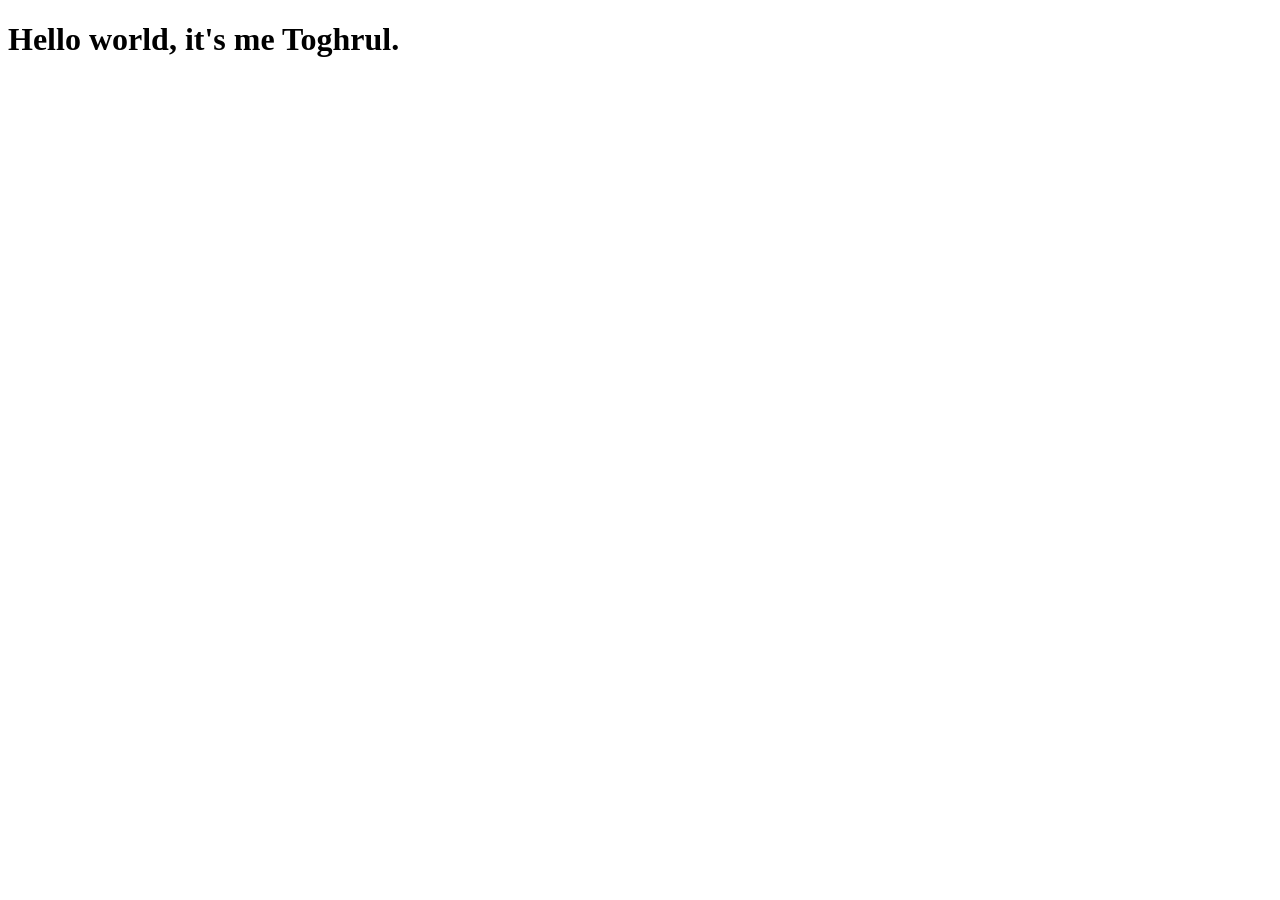
<file: week 01/hello world.html>
<!DOCTYPE html>
<html lang="en">

<head>
    <meta charset="UTF-8">
    <meta http-equiv="X-UA-Compatible" content="IE=edge">
    <meta name="viewport" content="width=device-width, initial-scale=1.0">
    <title>Hello world</title>
</head>

<body>
    <h1>
        Hello world, it's me Toghrul.
    </h1>
</body>

</html>
</file>
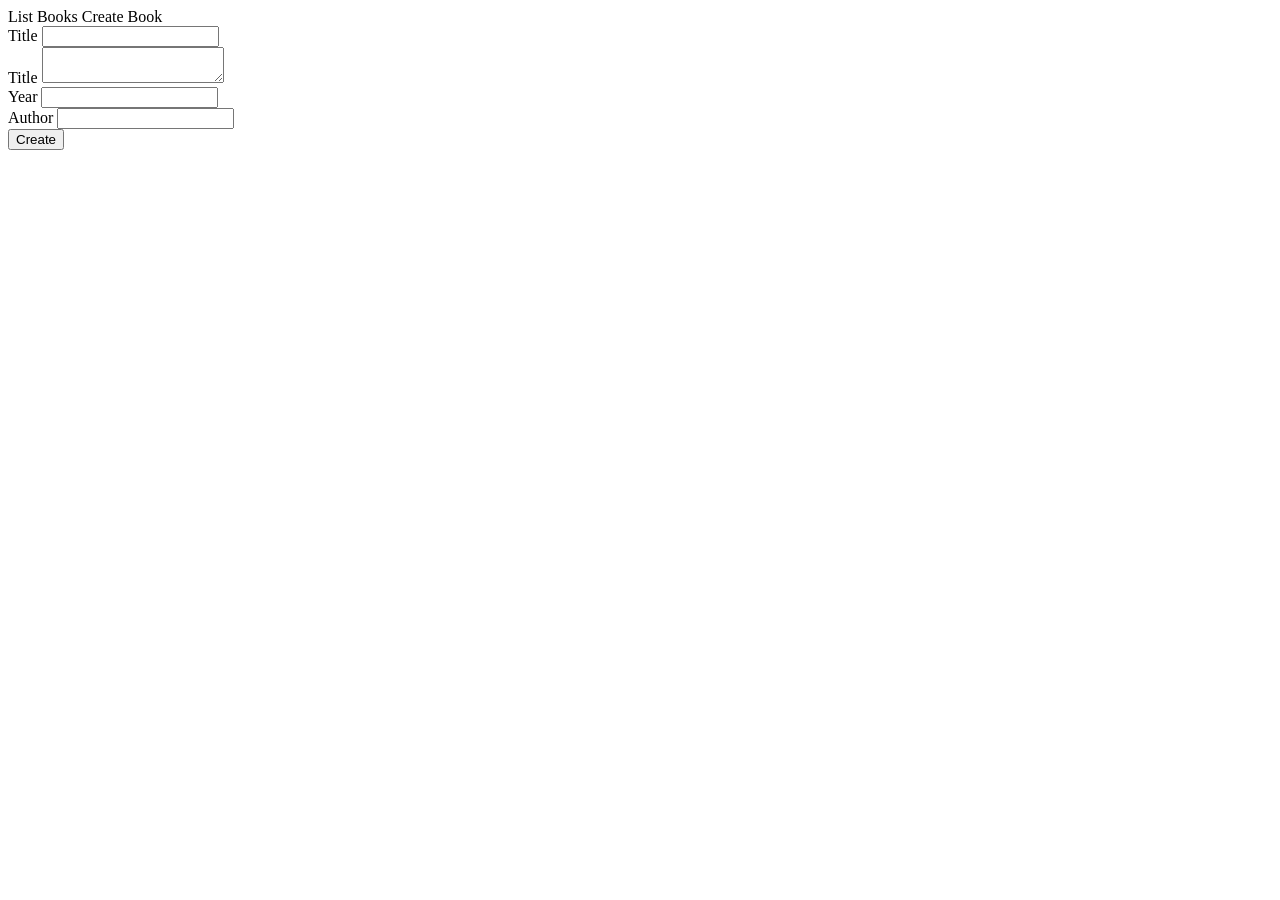
<file: bookapp/src/main/resources/templates/create-book.html>
<!DOCTYPE html SYSTEM "http://www.thymeleaf.org/dtd/xhtml1-strict-thymeleaf-4.dtd">

<html xmlns="http://www.w3.org/1999/xhtml"
      xmlns:th="http://www.thymeleaf.org"
      lang="en">
<head>
    <meta charset="UTF-8">
    <title>Create book</title>
</head>
<body>
<header>
    <nav>
        <a th:href="@{/books}">List Books</a>
        <a th:href="@{/create}">Create Book</a>
    </nav>
</header>
<main>

<form method="POST" th:action="@{/create}" th:object="${book}">
    <div>
        <label for="title">Title</label>
        <input id="title" type="text" th:field="*{title}">
    </div>

    <div>
        <label for="description">Title</label>
        <textarea id="description" th:field="*{description}"></textarea>
    </div>

    <div>
        <label for="year">Year</label>
        <input id="year" type="text" th:field="*{year}">
    </div>

    <div>
        <label for="author">Author</label>
        <input id="author" type="text" th:field="*{author}">
    </div>

    <input type="submit" value="Create">
</form>
</main>

</body>
</html>
</file>
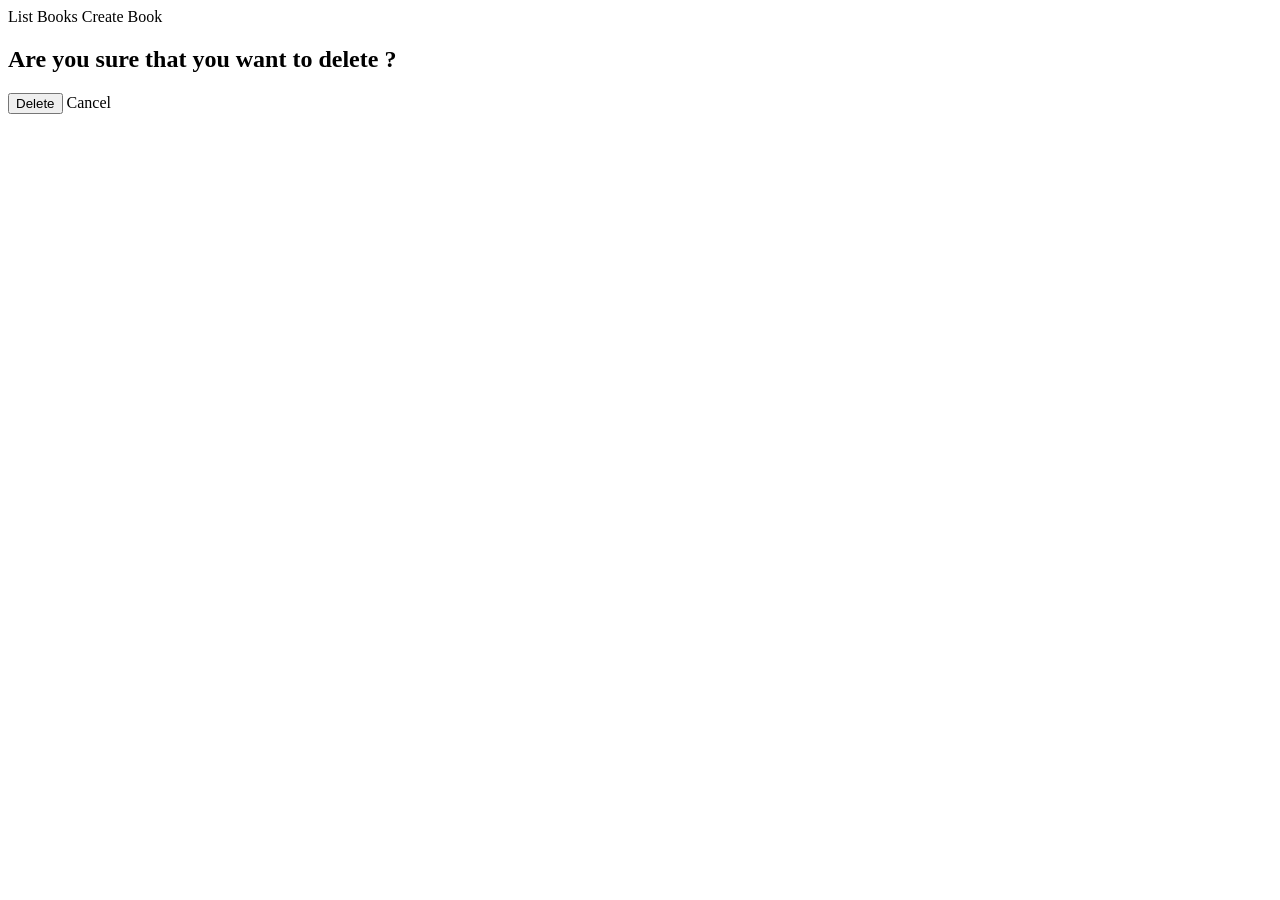
<file: bookapp/src/main/resources/templates/delete-book.html>
<!DOCTYPE html SYSTEM "http://www.thymeleaf.org/dtd/xhtml1-strict-thymeleaf-4.dtd">

<html xmlns="http://www.w3.org/1999/xhtml"
      xmlns:th="http://www.thymeleaf.org"
      lang="en">
<head>
  <meta charset="UTF-8">
  <title>Delete confirmation</title>
</head>
<body>
<header>
  <nav>
    <a th:href="@{/books}">List Books</a>
    <a th:href="@{/create}">Create Book</a>
  </nav>
</header>
<main>
  <form method="POST" th:action="@{/delete/{id}(id=${book.id})}">
    <h2>
      Are you sure that you want to delete <span th:text="${book.title}"></span>?
    </h2>
    <input type="submit" value="Delete">
    <a th:href="@{/books}">Cancel</a>
  </form>
</main>

</body>
</html>
</file>
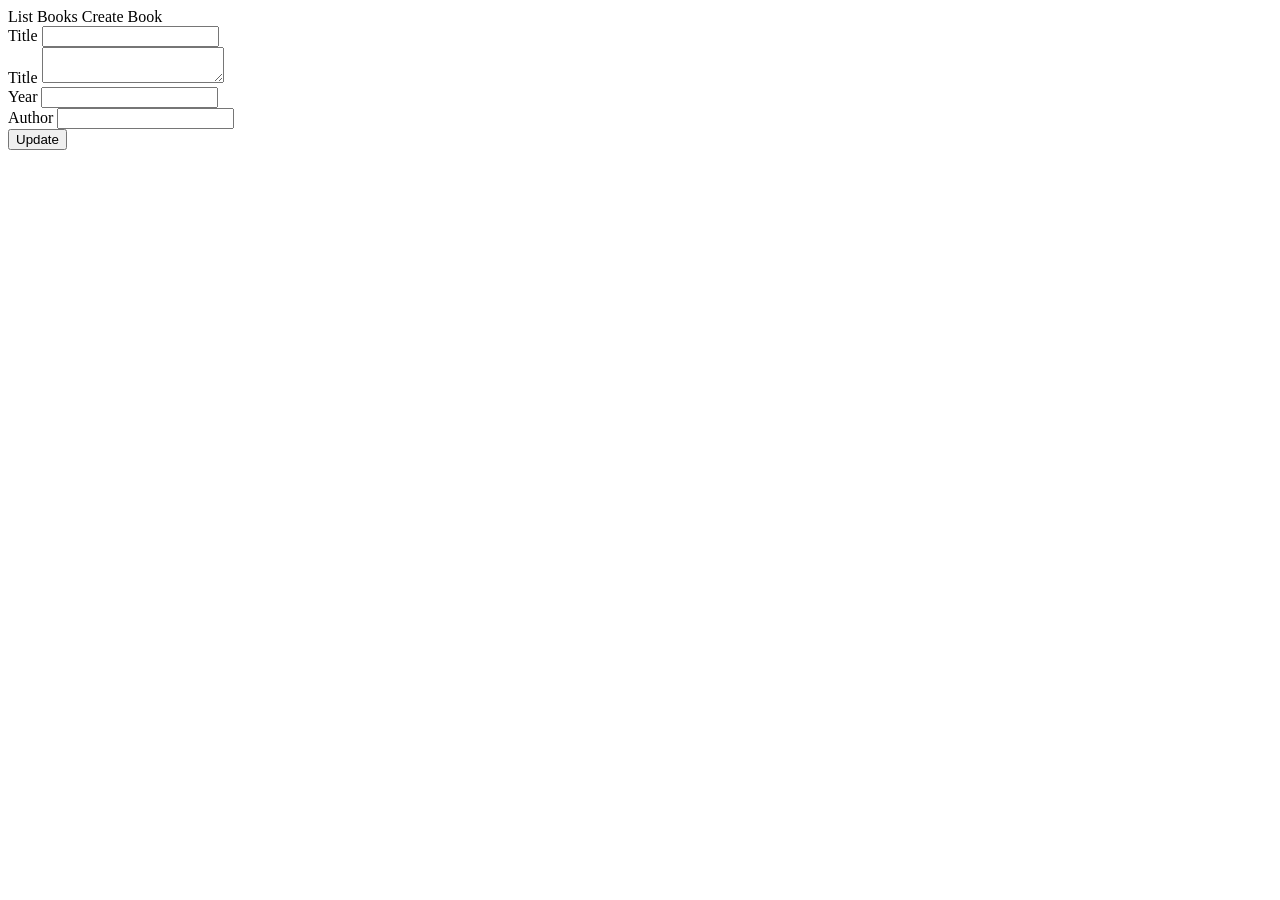
<file: bookapp/src/main/resources/templates/update-book.html>
<!DOCTYPE html SYSTEM "http://www.thymeleaf.org/dtd/xhtml1-strict-thymeleaf-4.dtd">

<html xmlns="http://www.w3.org/1999/xhtml"
      xmlns:th="http://www.thymeleaf.org"
      lang="en">
<head>
  <meta charset="UTF-8">
  <title>Create book</title>
</head>
<body>
<header>
  <nav>
    <a th:href="@{/books}">List Books</a>
    <a th:href="@{/create}">Create Book</a>
  </nav>
</header>
<main>

  <form method="POST" th:action="@{/update/{id}(id=${book.id})}" th:object="${book}">
    <input type="hidden" th:field="*{id}">
    <div>
      <label for="title">Title</label>
      <input id="title" type="text" th:field="*{title}">
    </div>

    <div>
      <label for="description">Title</label>
      <textarea id="description" th:field="*{description}"></textarea>
    </div>

    <div>
      <label for="year">Year</label>
      <input id="year" type="text" th:field="*{year}">
    </div>

    <div>
      <label for="author">Author</label>
      <input id="author" type="text" th:field="*{author}">
    </div>

    <input type="submit" value="Update">
  </form>
</main>

</body>
</html>
</file>
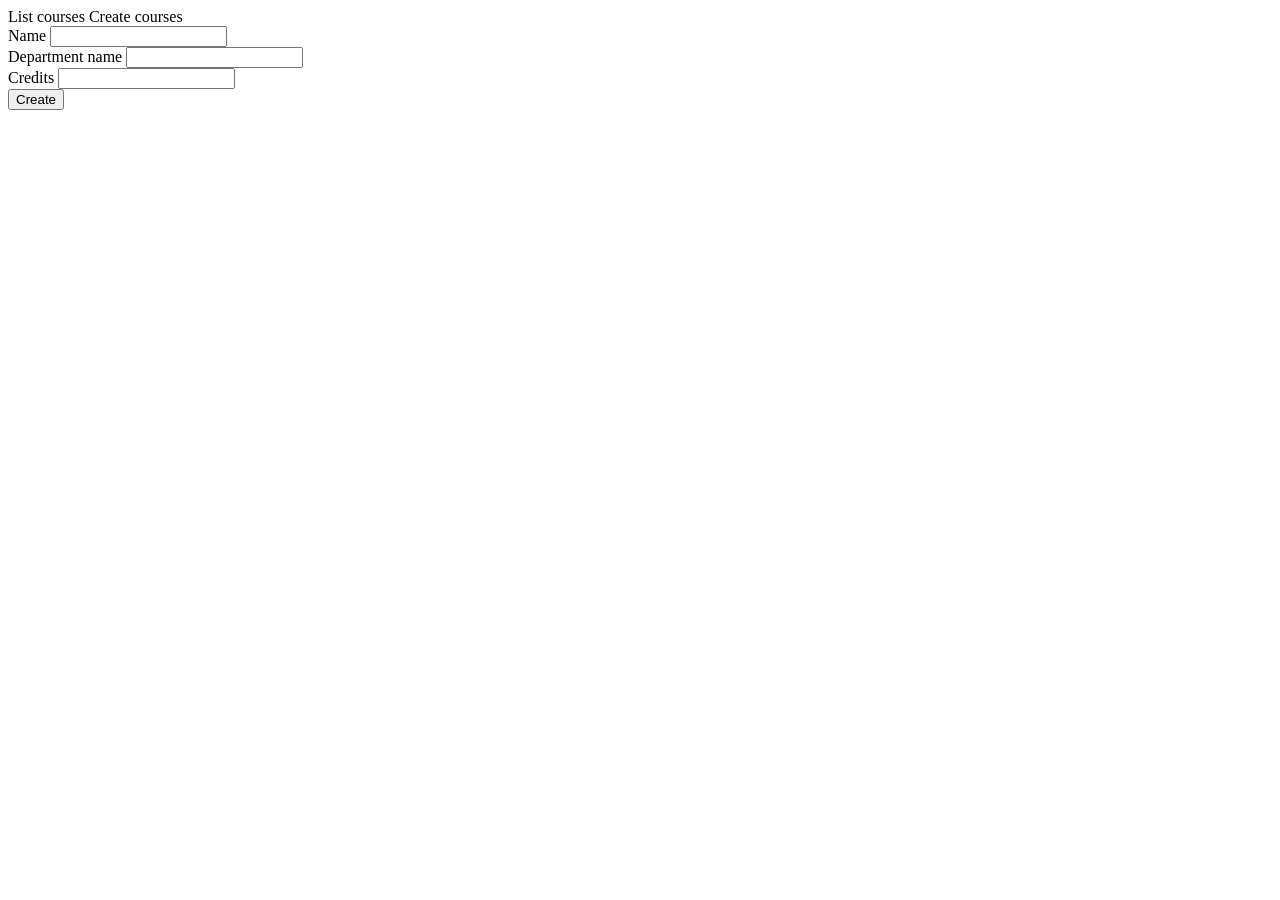
<file: lmsapp/target/classes/templates/course/create.html>
<!DOCTYPE html SYSTEM "http://www.thymeleaf.org/dtd/xhtml1-strict-thymeleaf-4.dtd">

<html xmlns="http://www.w3.org/1999/xhtml"
      xmlns:th="http://www.thymeleaf.org"
      lang="en">
<head>
    <meta charset="UTF-8">
    <title>Create course</title>
</head>
<body>
<header>
    <nav>
        <a th:href="@{/courses/list}">List courses</a>
        <a th:href="@{/courses/create}">Create courses</a>
    </nav>
</header>
<main>
    <form method="POST" th:action="@{/courses/create}" th:object="${course}">
        <div>
            <label for="course-name">Name</label>
            <input id="course-name" type="text" th:field="*{name}">
        </div>
        <div>
            <label for="department-name">Department name</label>
            <input id="department-name" type="text" th:field="*{departmentName}">
        </div>
        <div>
            <label for="credits">Credits</label>
            <input id="credits" type="number" th:field="*{credits}">
        </div>
        <input type="submit" value="Create">
    </form>
</main>

</body>
</html>
</file>
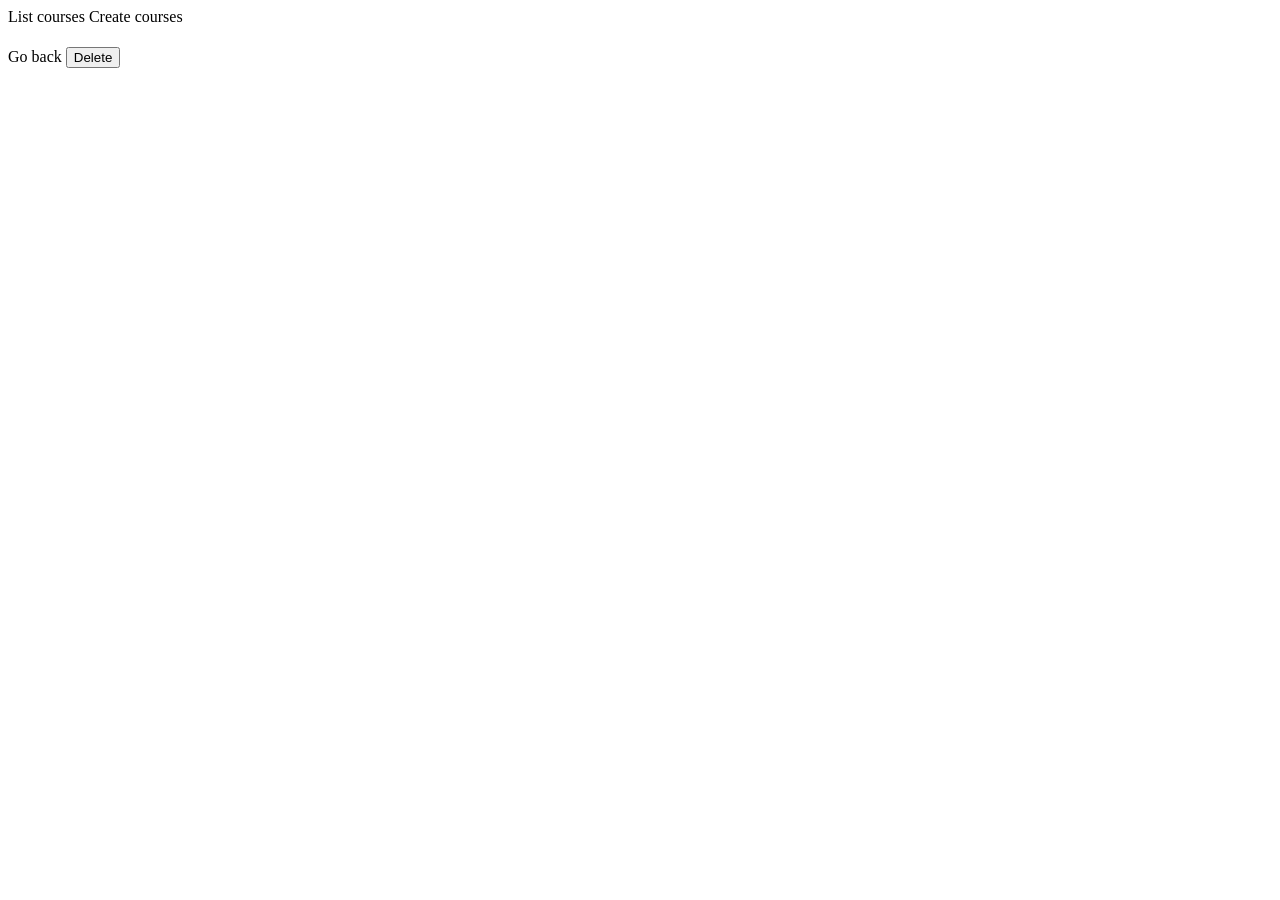
<file: lmsapp/target/classes/templates/course/delete.html>
<!DOCTYPE html SYSTEM "http://www.thymeleaf.org/dtd/xhtml1-strict-thymeleaf-4.dtd">

<html xmlns="http://www.w3.org/1999/xhtml"
      xmlns:th="http://www.thymeleaf.org"
      lang="en">
<head>
    <meta charset="UTF-8">
    <title>Delete course</title>
</head>
<body>
<header>
    <nav>
        <a th:href="@{/courses/list}">List courses</a>
        <a th:href="@{/courses/create}">Create courses</a>
    </nav>
</header>
<main>
    <h1 th:text="Are you sure you want to delete ${course.name} course'?"></h1>
    <form method="POST" th:action="@{/courses/{id}/delete(id=${course.id})}">
        <a th:href="@{/courses/list}">Go back</a>
        <input type="submit" value="Delete">
    </form>
</main>

</body>
</html>
</file>
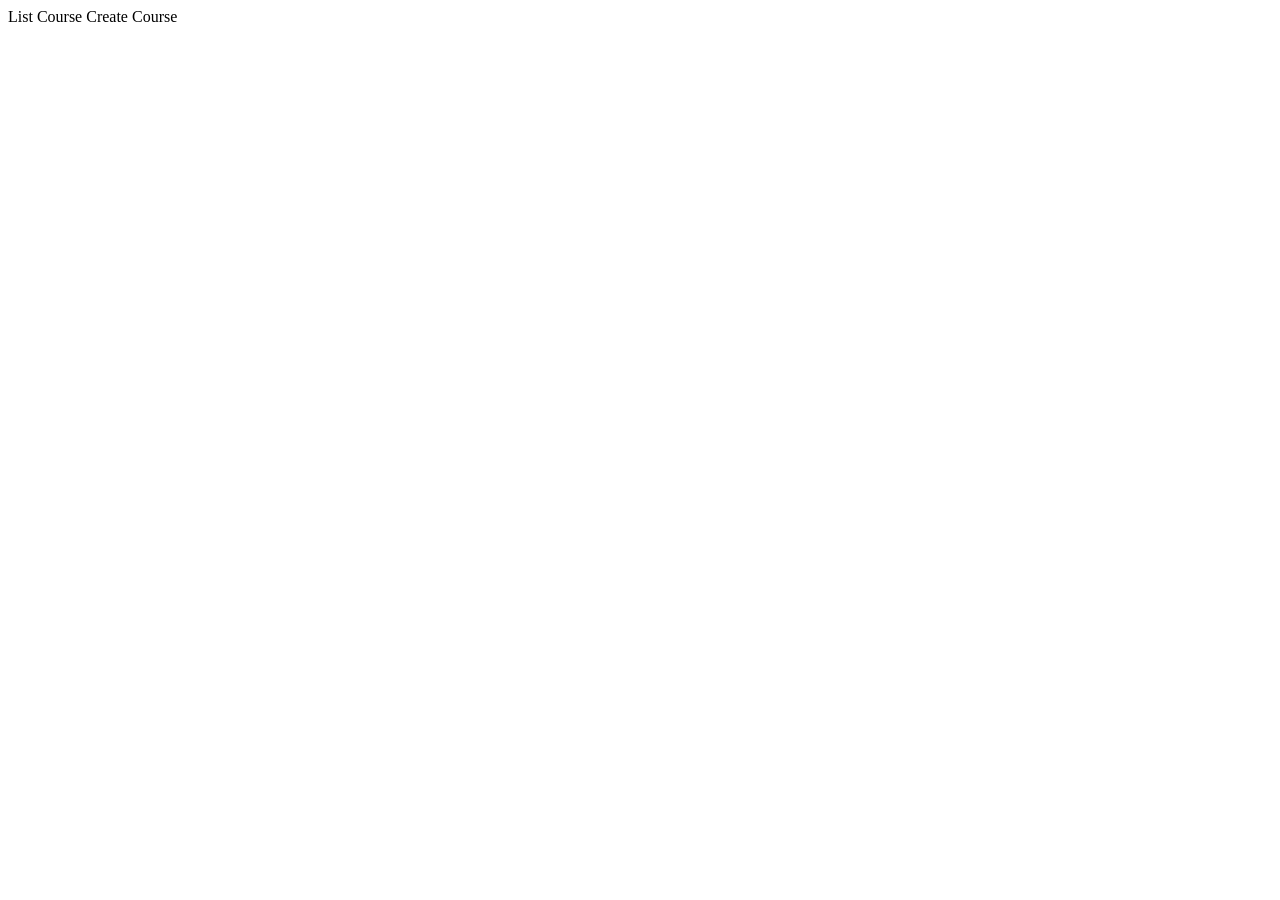
<file: lmsapp/target/classes/templates/course/detail.html>
<!DOCTYPE html SYSTEM "http://www.thymeleaf.org/dtd/xhtml1-strict-thymeleaf-4.dtd">

<html xmlns="http://www.w3.org/1999/xhtml"
      xmlns:th="http://www.thymeleaf.org"
      lang="en">
<head>
    <title th:text="Update ${course.name}"></title>
    <meta http-equiv="Content-Type" content="text/html; charset=UTF-8"/>
</head>

<body>
    <header>
        <nav>
            <a th:href="@{/courses/list}">List Course</a>
            <a th:href="@{/courses/create}">Create Course</a>
        </nav>
    </header>
    <main>
        <h1 th:text="${course.name}"></h1>
        <h3 th:text="${course.departmentName}"></h3>
        <h6 th:text="${course.credits}"></h6>
    </main>
</body>

</html>
</file>
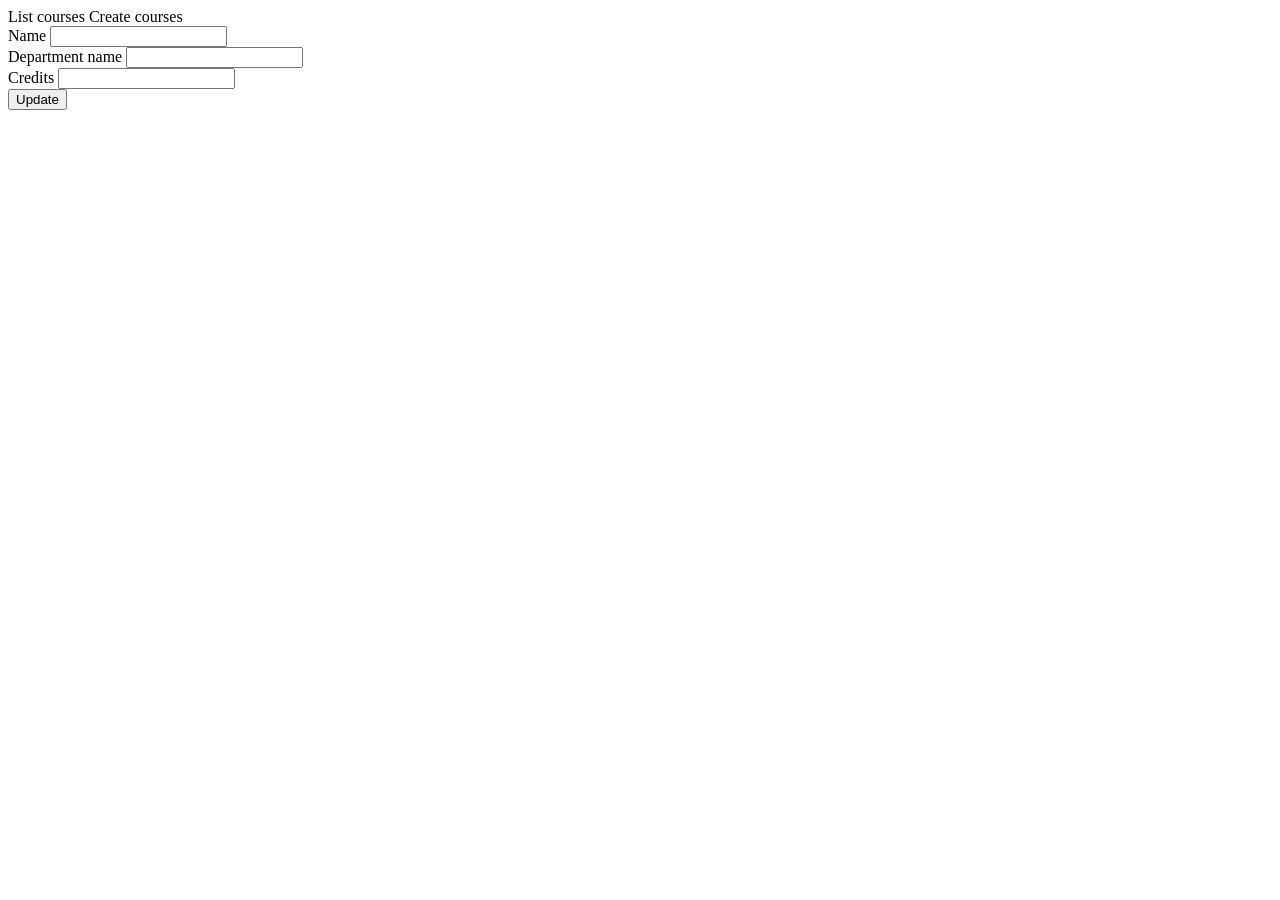
<file: lmsapp/target/classes/templates/course/update.html>
<!DOCTYPE html SYSTEM "http://www.thymeleaf.org/dtd/xhtml1-strict-thymeleaf-4.dtd">

<html xmlns="http://www.w3.org/1999/xhtml"
      xmlns:th="http://www.thymeleaf.org"
      lang="en">
<head>
    <meta charset="UTF-8">
    <title>Update course</title>
</head>
<body>
<header>
    <nav>
        <a th:href="@{/courses/list}">List courses</a>
        <a th:href="@{/courses/create}">Create courses</a>
    </nav>
</header>
<main>
    <form method="POST" th:action="@{/courses/{id}/update(id=${course.id})}" th:object="${course}">
        <input id="id" type="hidden" th:field="*{id}">
        <div>
            <label for="title">Name</label>
            <input id="title" type="text" th:field="*{name}">
        </div>
        <div>
            <label for="department-name">Department name</label>
            <input id="department-name" type="text" th:field="*{departmentName}">
        </div>
        <div>
            <label for="year">Credits</label>
            <input id="year" type="number" th:field="*{credits}">
        </div>
        <input type="submit" value="Update">
    </form>
</main>

</body>
</html>
</file>
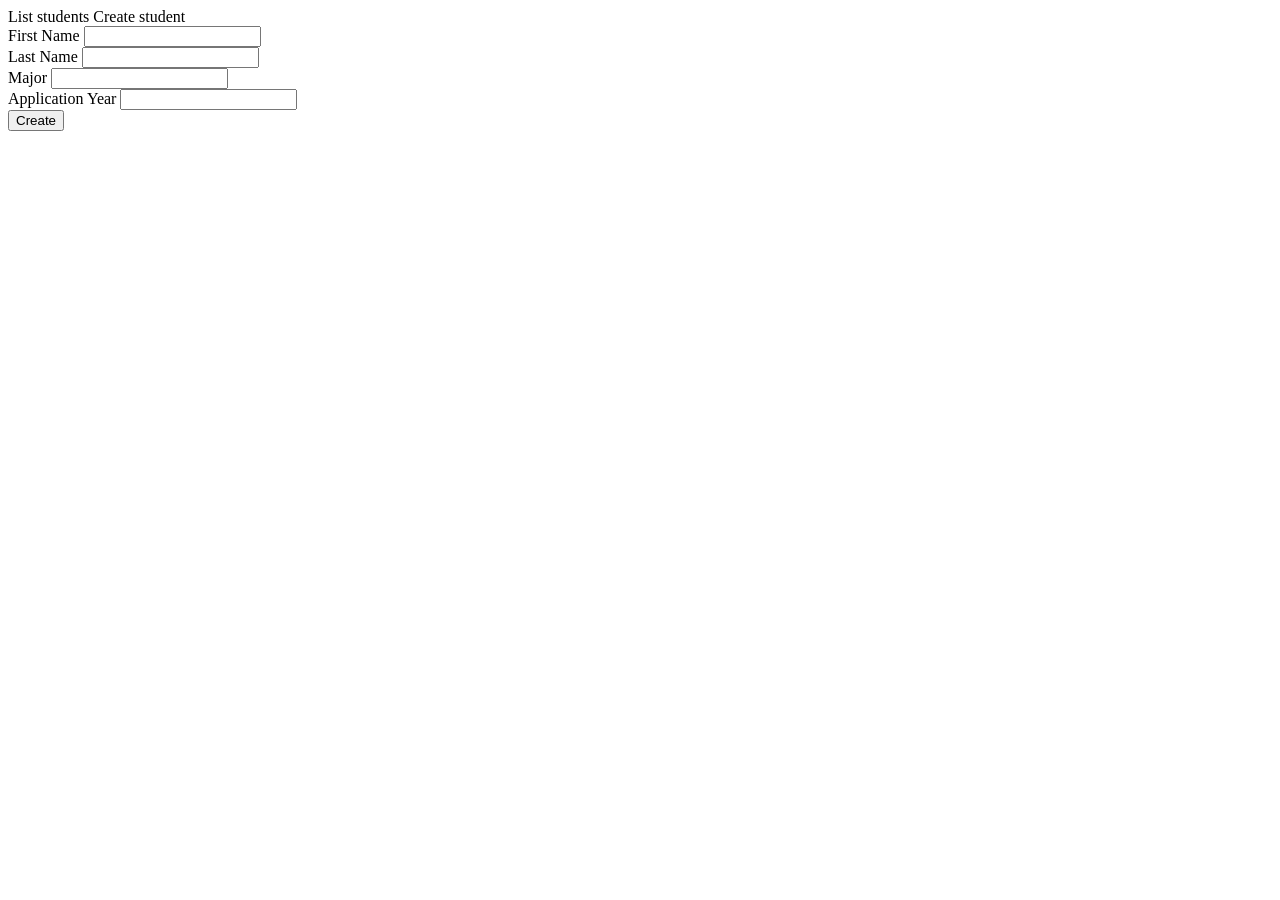
<file: lmsapp/target/classes/templates/student/create.html>
<!DOCTYPE html SYSTEM "http://www.thymeleaf.org/dtd/xhtml1-strict-thymeleaf-4.dtd">

<html xmlns="http://www.w3.org/1999/xhtml"
      xmlns:th="http://www.thymeleaf.org"
      lang="en">
<head>
    <meta charset="UTF-8">
    <title>Create student</title>
</head>
<body>
<header>
    <nav>
        <a th:href="@{/students/list}">List students</a>
        <a th:href="@{/students/create}">Create student</a>
    </nav>
</header>
<main>
    <form method="POST" th:action="@{/students/create}" th:object="${student}">
        <div>
            <label for="first-name">First Name</label>
            <input id="first-name" type="text" th:field="*{firstName}">
        </div>
        <div>
            <label for="last-name">Last Name</label>
            <input id="last-name" type="text" th:field="*{lastName}">
        </div>
        <div>
            <label for="major">Major</label>
            <input id="major" type="text" th:field="*{major}">
        </div>
        <div>
            <label for="application-year">Application Year</label>
            <input id="application-year" type="number" th:field="*{applicationYear}">
        </div>
        <input type="submit" value="Create">
    </form>
</main>

</body>
</html>
</file>
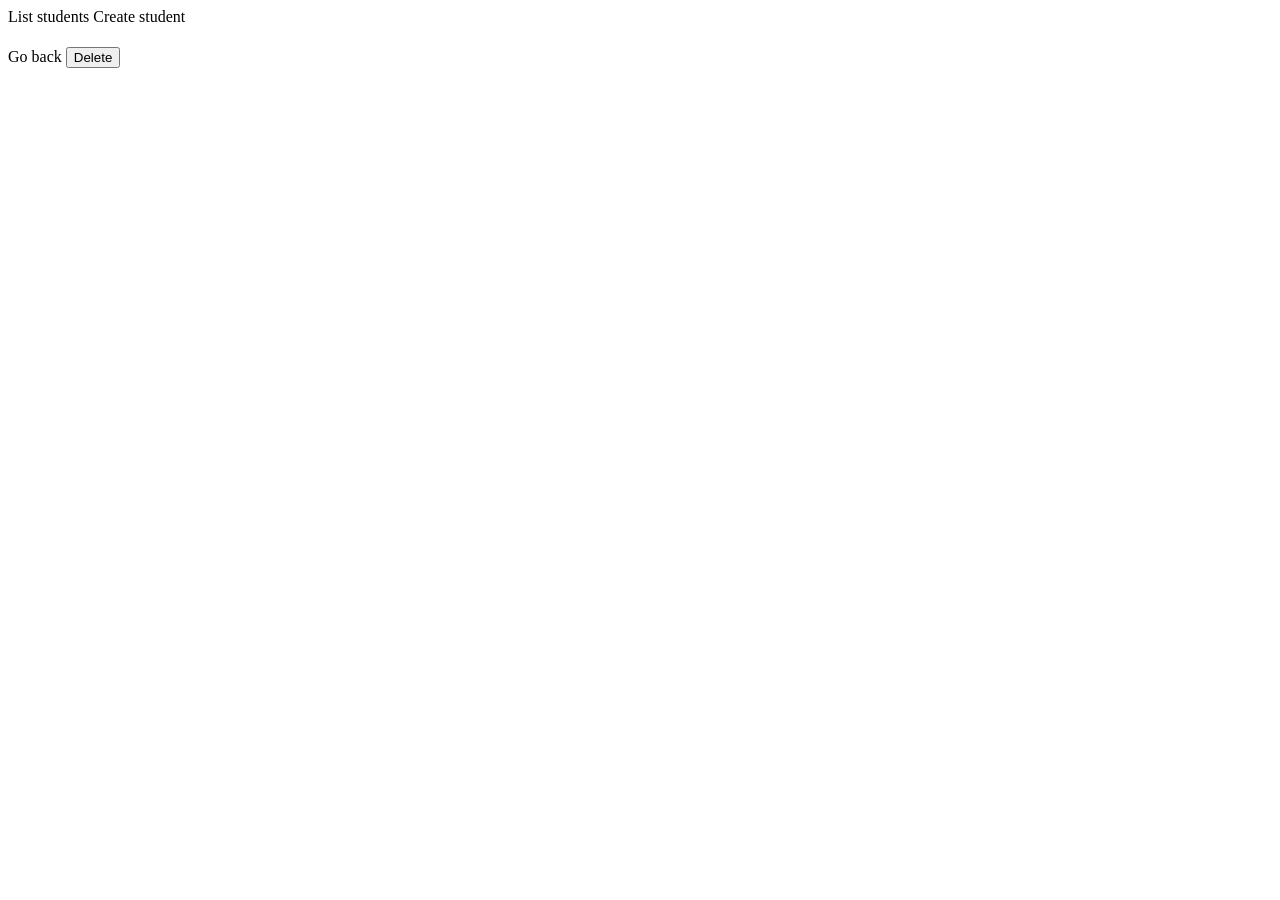
<file: lmsapp/target/classes/templates/student/delete.html>
<!DOCTYPE html SYSTEM "http://www.thymeleaf.org/dtd/xhtml1-strict-thymeleaf-4.dtd">

<html xmlns="http://www.w3.org/1999/xhtml"
      xmlns:th="http://www.thymeleaf.org"
      lang="en">
<head>
    <meta charset="UTF-8">
    <title>Delete student</title>
</head>
<body>
<header>
    <nav>
        <a th:href="@{/students/list}">List students</a>
        <a th:href="@{/students/create}">Create student</a>
    </nav>
</header>
<main>
    <h1 th:text="|Are you sure you want to delete ${student.firstName} ${student.lastName} ?|"></h1>
    <form method="POST" th:action="@{/students/{id}/delete(id=${student.id})}">
        <a th:href="@{/students/list}">Go back</a>
        <input type="submit" value="Delete">
    </form>
</main>

</body>
</html>
</file>
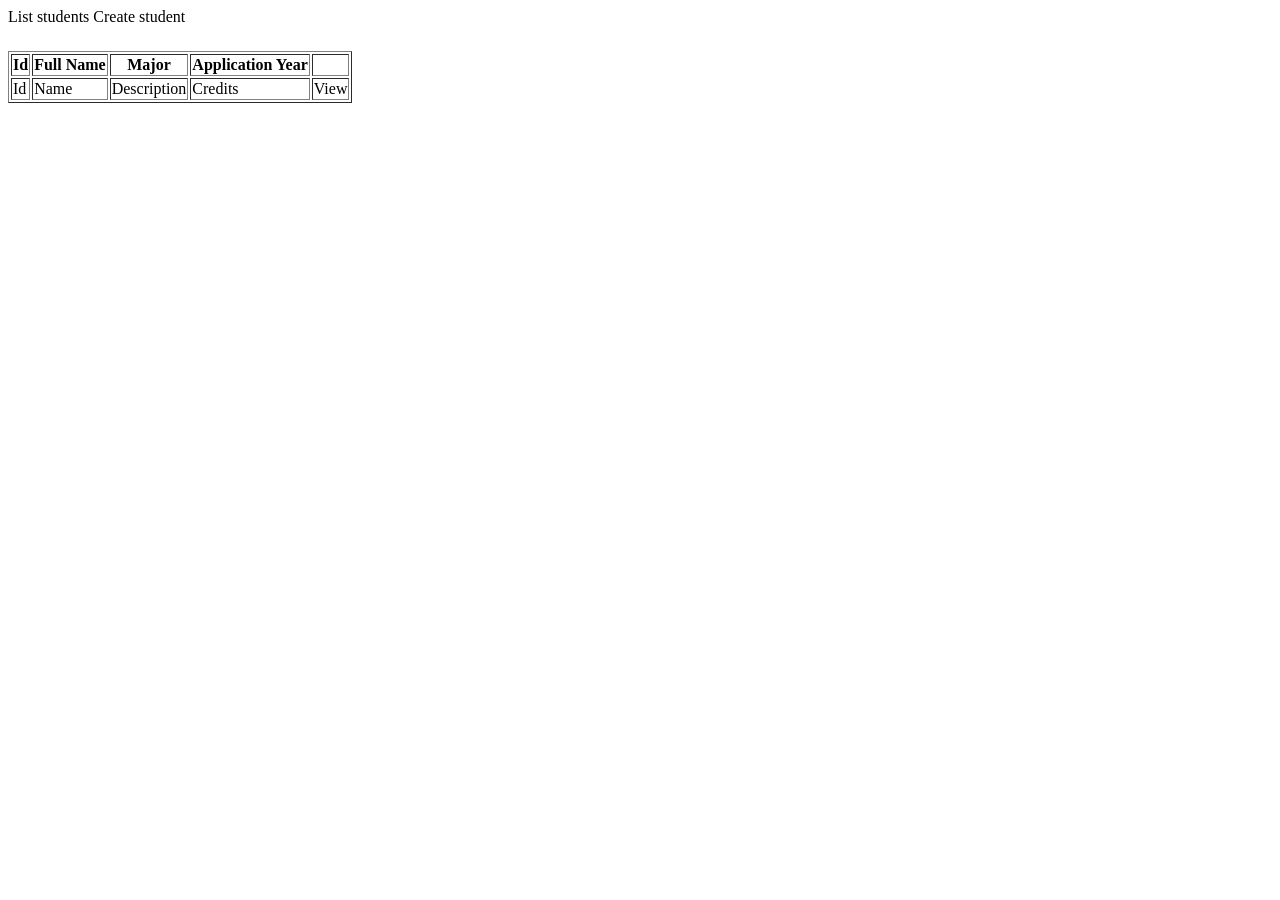
<file: lmsapp/target/classes/templates/student/detail.html>
<!DOCTYPE html SYSTEM "http://www.thymeleaf.org/dtd/xhtml1-strict-thymeleaf-4.dtd">

<html xmlns="http://www.w3.org/1999/xhtml"
      xmlns:th="http://www.thymeleaf.org"
      lang="en">
<head>
    <title th:text="${student.firstName + ' ' + student.lastName}"></title>
    <meta http-equiv="Content-Type" content="text/html; charset=UTF-8"/>
</head>

<body>
    <header>
        <nav>
            <a th:href="@{/students/list}">List students</a>
            <a th:href="@{/students/create}">Create student</a>
        </nav>
    </header>
    <main>
        <h1 th:text="${student.firstName + ' ' + student.lastName}"></h1>
        <h3 th:text="${student.major}"></h3>
        <h6 th:text="${student.applicationYear}"></h6>


        <table border="1px">
            <tr>
                <th>Id</th>
                <th>Full Name</th>
                <th>Major</th>
                <th>Application Year</th>
                <th></th>
            </tr>
            <tr th:each="course : ${student.courses}">
                <td th:text="${course.id}">Id</td>
                <td th:text="${course.name}">Name</td>
                <td th:text="${course.departmentName}">Description</td>
                <td th:text="${course.credits}">Credits</td>
                <td><a th:href="@{/courses/{id}(id=${course.id})}">View</a></td>
            </tr>
        </table>
    </main>
</body>

</html>
</file>
